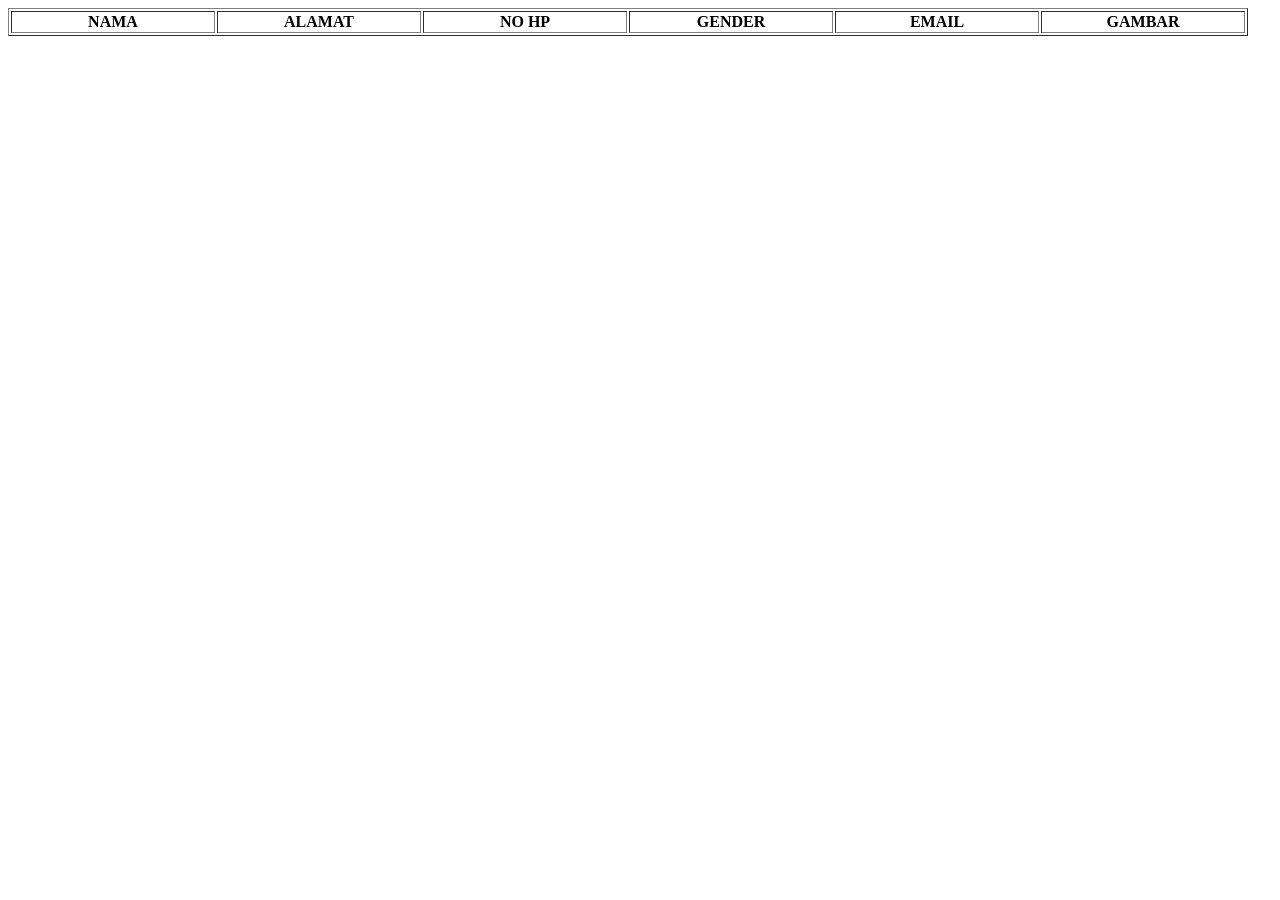
<file: data.html>
<!doctype html>
<html lang="en">
<head>
  <meta charset="utf-8">
  <title>JSON TO PHP</title>
  <style>
  </style>
  <script src="https://code.jquery.com/jquery-3.5.0.js"></script>
</head>
<body>   

<table border="1">
    <tr>
        <th width="200">NAMA</th>
        <th width="200">ALAMAT</th>
        <th width="200">NO HP</th>
        <th width="200">GENDER</th>
        <th width="200">EMAIL</th>
        <th width="200">GAMBAR</th>
    </tr>
</table>
    <div id="show-data">
    </div>

<script>
    $(document).ready(() => {
  
        const $showData = $('#show-data');


      
          $.getJSON('http://localhost/java/file.php', (respon) => {

            const markup = respon
              .map(item => `<tr>
                            
                            <td width="250" style="text-align:center;">${item.nama}</td>
                            <td width="250" style="text-align:center;">${item.alamat}</td>
                            <td width="250" style="text-align:center;">${item["no hp"]}</td>
                            <td width="250" style="text-align:center;">${item.gender}</td>
                            <td width="250" style="text-align:center;">${item.email}</td>
                            <td width="400" style="text-align:center;"><img width="50"src="img/${item.gambar}"</td>
 
                           </tr> `)
                            
              .join('');
      
            const list = $('<table  />').html(markup);
      
            $showData.html(list);
      

          });
        });
        
      
</script> 
</body>
</html>
</file>
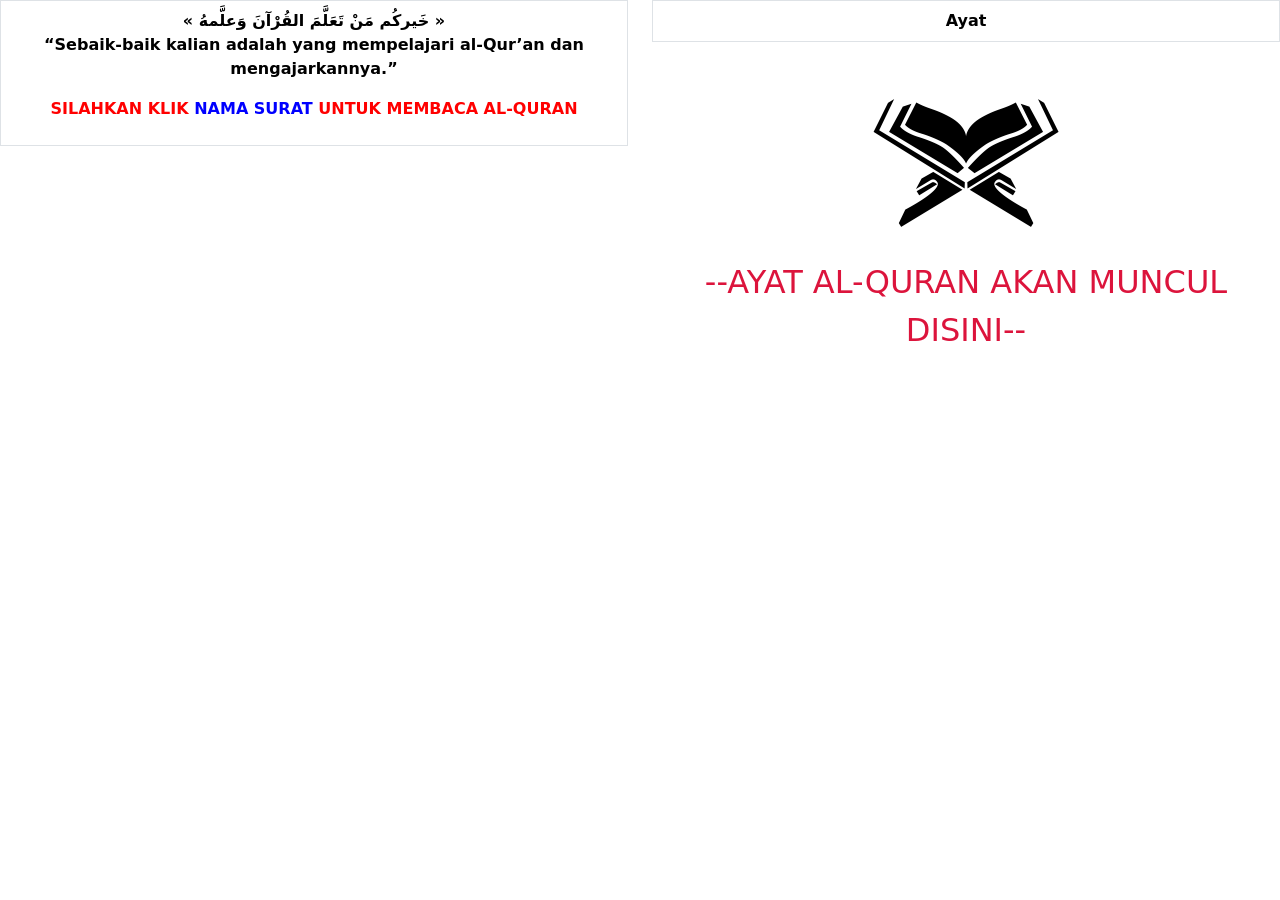
<file: quran.html>
<!doctype html>
<html lang="en">
  <head>
    <meta charset="utf-8">
    <meta name="viewport" content="width=device-width, initial-scale=1">
    <link rel="icon" type="image/x-icon" href="img/alquran.png">
    <title>AL-QURAN</title>
    
   
    <script src="https://code.jquery.com/jquery-3.5.0.js"></script>
    <link href="https://cdn.jsdelivr.net/npm/bootstrap@5.2.3/dist/css/bootstrap.min.css" rel="stylesheet" integrity="sha384-rbsA2VBKQhggwzxH7pPCaAqO46MgnOM80zW1RWuH61DGLwZJEdK2Kadq2F9CUG65" crossorigin="anonymous">
  </head>
  <body>
    <div>
       
        <div class="row" >
           
            <div class="col-md-6">  
              <table class="table" border="1">
                <thead>
                  <tr>
                    <th width="120" scope="col" id="no" style="text-align: center; "><p> « خَيركُم مَنْ تَعَلَّمَ القُرْآنَ وَعلَّمهُ » <br> “Sebaik-baik kalian adalah yang mempelajari al-Qur’an dan mengajarkannya.” <p><p style="color: red;">SILAHKAN KLIK  <span style="color: blue;">NAMA SURAT</span> UNTUK MEMBACA AL-QURAN</p></p></th>
                  </tr>
                </thead>
             </table>
             
               
                <div id="show-data">
                  <!--kolom 1-->
                </div>
            </div>
            <div class="col-md-6">
               
              <table class="table" border="1">
                <thead>
                  <tr>
                    <th scope="col" style="text-align: center;">Ayat</th>
                  </tr>
                </thead>
             </table>
                <div id="show-ayah" style="text-align: center;">
                   <img src="img/alquran.png">
                   <p style="text-align: center; font-size:xx-large; color: crimson;">--AYAT AL-QURAN AKAN MUNCUL DISINI--</p>
                </div>
            </div>
        </div>
    </dsiv>
    <script src="qurankarim.js"></script>
  </body>
</html>
</file>
